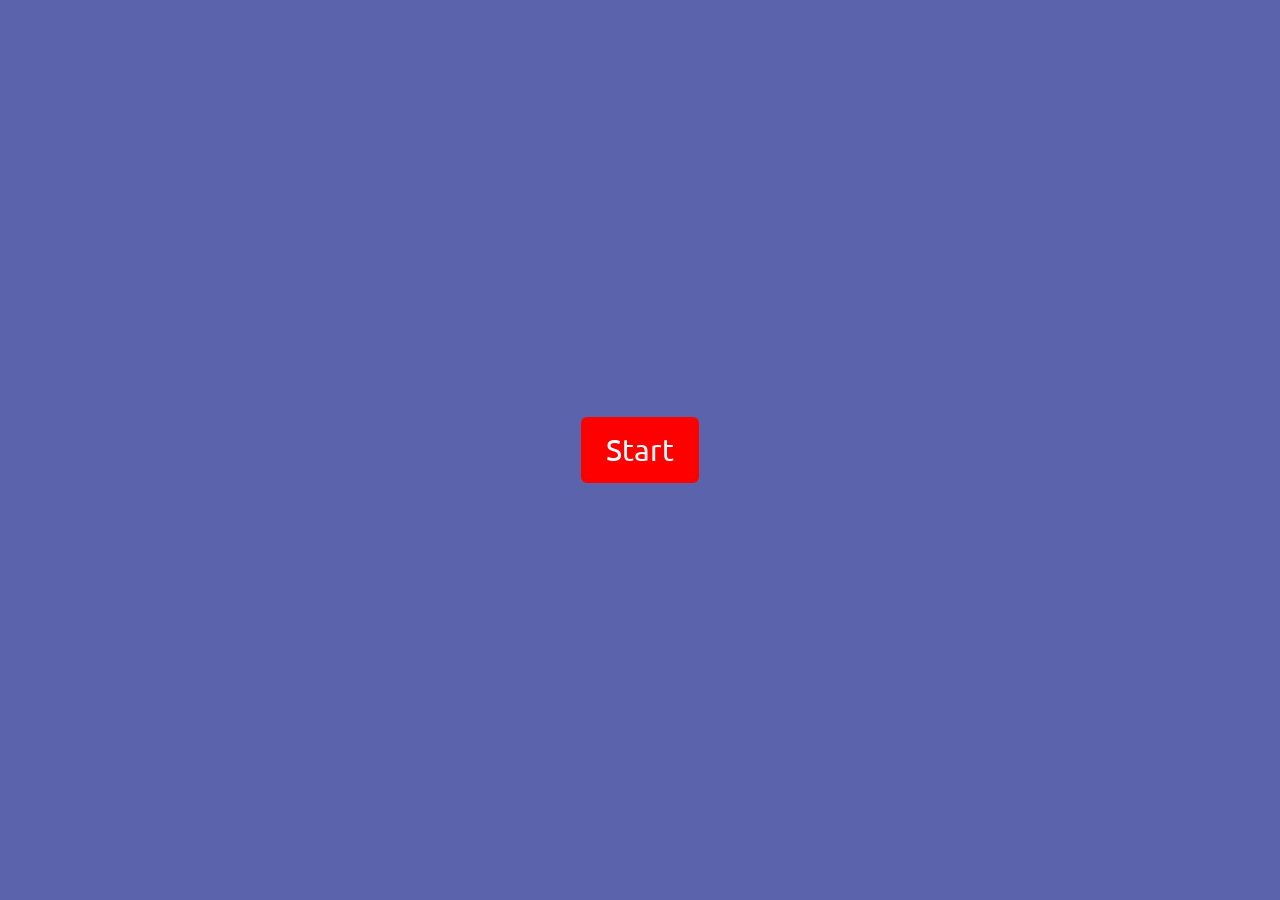
<file: index.html>
<!DOCTYPE html>
<html lang="en">

<head>
    <meta charset="UTF-8">
    <meta http-equiv="X-UA-Compatible" content="IE=edge">
    <meta name="viewport" content="width=device-width, initial-scale=1.0">
    <link rel="stylesheet" href="style/StyleLoading.css">
    <style>
        .song {
            display: none;
        }
    </style>
    <title>Loading</title>
</head>

<body>
    <div class="start">
        <span>Start</span>
    </div>
    <audio class="song" loop>
        <source src="nwatiti.mp3">
        </source>
        Your browser isn't invited for super fun audio time.
    </audio>
    <link href='https://fonts.googleapis.com/css?family=Ubuntu:400,300' rel='stylesheet' type='text/css'>
    <div class="loader">
        <canvas width="480px" height="480px" id="loader"></canvas>
        <h1>Loading</h1>
    </div>
    <div class="next">
        <a href="main.html">Next</a>
    </div>
</body>
<script type="application/javascript" src="script/loading.js"></script>
<script></script>

</html>
</file>
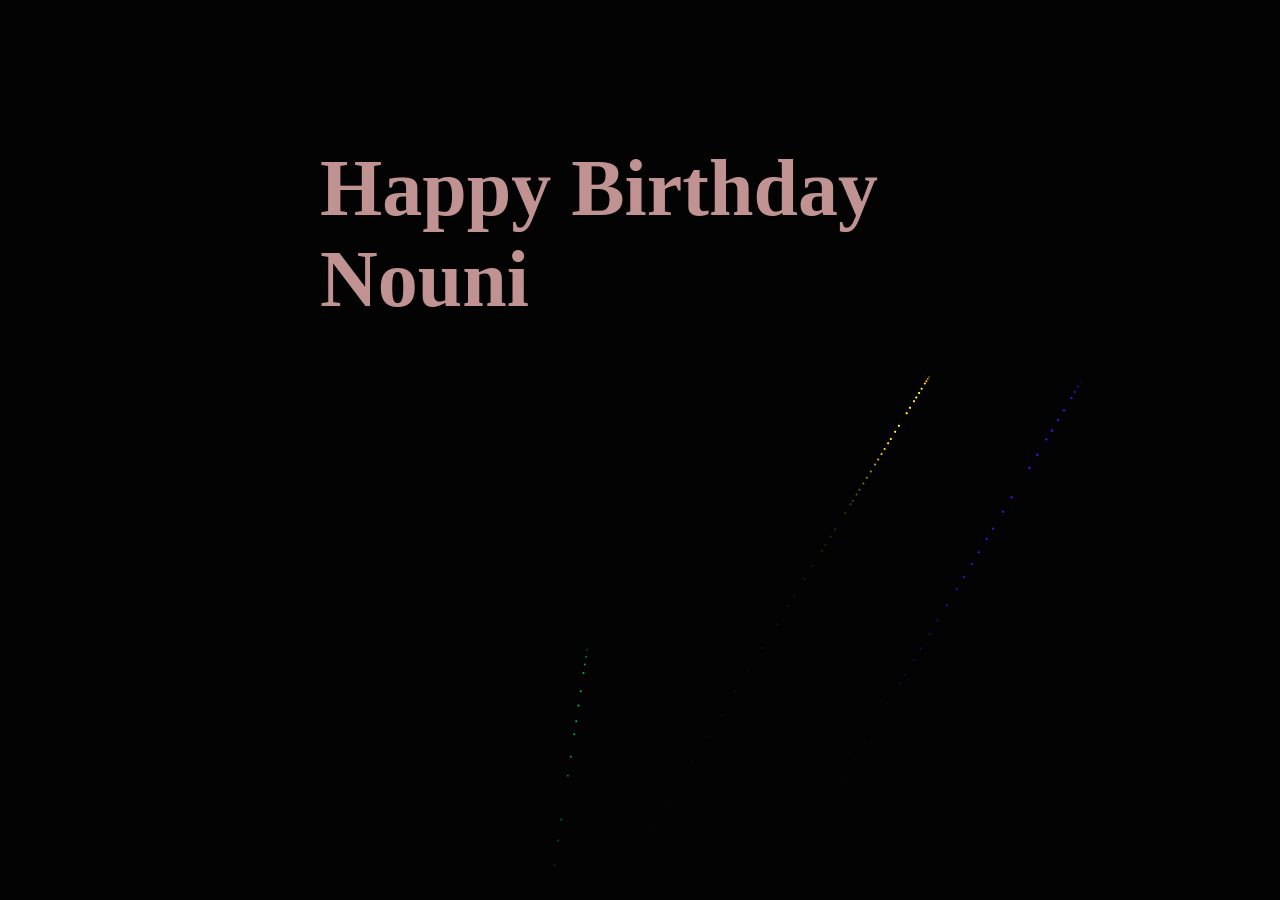
<file: part2/index.html>
<!DOCTYPE html>
<html lang="en">
<head>
    <meta charset="UTF-8">
    <meta http-equiv="X-UA-Compatible" content="IE=edge">
    <meta name="viewport" content="width=device-width, initial-scale=1.0">
    <style>
    body {
        margin: 0;
        background: #020202;
        cursor: crosshair;
      }
      canvas{display:block}
      h1 {
        position: absolute;
        top: 20%;
        left: 50%;
        transform: translate(-50%, -50%);
        color: rgb(192, 146, 146);
        font-family: "Source Sans Pro";
        font-size: 5em;
        font-weight: 900;
        -webkit-user-select: none;
        user-select: none;
      }</style>
    <title>Fireworks</title>
</head>
<body>
    <h1>Happy Birthday Nouni</h1>
<canvas id="birthday"></canvas>
</body>
<script>// helper functions
    const PI2 = Math.PI * 2
    const random = (min, max) => Math.random() * (max - min + 1) + min | 0
    const timestamp = _ => new Date().getTime()
    
    // container
    class Birthday {
      constructor() {
        this.resize()
    
        // create a lovely place to store the firework
        this.fireworks = []
        this.counter = 0
    
      }
      
      resize() {
        this.width = canvas.width = window.innerWidth
        let center = this.width / 2 | 0
        this.spawnA = center - center / 4 | 0
        this.spawnB = center + center / 4 | 0
        
        this.height = canvas.height = window.innerHeight
        this.spawnC = this.height * .1
        this.spawnD = this.height * .5
        
      }
      
      onClick(evt) {
         let x = evt.clientX || evt.touches && evt.touches[0].pageX
         let y = evt.clientY || evt.touches && evt.touches[0].pageY
         
         let count = random(3,5)
         for(let i = 0; i < count; i++) this.fireworks.push(new Firework(
            random(this.spawnA, this.spawnB),
            this.height,
            x,
            y,
            random(0, 260),
            random(30, 110)))
              
         this.counter = -1
         
      }
      
      update(delta) {
        ctx.globalCompositeOperation = 'hard-light'
        ctx.fillStyle = `rgba(20,20,20,${ 7 * delta })`
        ctx.fillRect(0, 0, this.width, this.height)
    
        ctx.globalCompositeOperation = 'lighter'
        for (let firework of this.fireworks) firework.update(delta)
    
        // if enough time passed... create new new firework
        this.counter += delta * 3 // each second
        if (this.counter >= 1) {
          this.fireworks.push(new Firework(
            random(this.spawnA, this.spawnB),
            this.height,
            random(0, this.width),
            random(this.spawnC, this.spawnD),
            random(0, 360),
            random(30, 110)))
          this.counter = 0
        }
    
        // remove the dead fireworks
        if (this.fireworks.length > 1000) this.fireworks = this.fireworks.filter(firework => !firework.dead)
    
      }
    }
    
    class Firework {
      constructor(x, y, targetX, targetY, shade, offsprings) {
        this.dead = false
        this.offsprings = offsprings
    
        this.x = x
        this.y = y
        this.targetX = targetX
        this.targetY = targetY
    
        this.shade = shade
        this.history = []
      }
      update(delta) {
        if (this.dead) return
    
        let xDiff = this.targetX - this.x
        let yDiff = this.targetY - this.y
        if (Math.abs(xDiff) > 3 || Math.abs(yDiff) > 3) { // is still moving
          this.x += xDiff * 2 * delta
          this.y += yDiff * 2 * delta
    
          this.history.push({
            x: this.x,
            y: this.y
          })
    
          if (this.history.length > 20) this.history.shift()
    
        } else {
          if (this.offsprings && !this.madeChilds) {
            
            let babies = this.offsprings / 2
            for (let i = 0; i < babies; i++) {
              let targetX = this.x + this.offsprings * Math.cos(PI2 * i / babies) | 0
              let targetY = this.y + this.offsprings * Math.sin(PI2 * i / babies) | 0
    
              birthday.fireworks.push(new Firework(this.x, this.y, targetX, targetY, this.shade, 0))
    
            }
    
          }
          this.madeChilds = true
          this.history.shift()
        }
        
        if (this.history.length === 0) this.dead = true
        else if (this.offsprings) { 
            for (let i = 0; this.history.length > i; i++) {
              let point = this.history[i]
              ctx.beginPath()
              ctx.fillStyle = 'hsl(' + this.shade + ',100%,' + i + '%)'
              ctx.arc(point.x, point.y, 1, 0, PI2, false)
              ctx.fill()
            } 
          } else {
          ctx.beginPath()
          ctx.fillStyle = 'hsl(' + this.shade + ',100%,50%)'
          ctx.arc(this.x, this.y, 1, 0, PI2, false)
          ctx.fill()
        }
    
      }
    }
    
    let canvas = document.getElementById('birthday')
    let ctx = canvas.getContext('2d')
    
    let then = timestamp()
    
    let birthday = new Birthday
    window.onresize = () => birthday.resize()
    document.onclick = evt => birthday.onClick(evt)
    document.ontouchstart = evt => birthday.onClick(evt)
    
      ;(function loop(){
          requestAnimationFrame(loop)
    
          let now = timestamp()
          let delta = now - then
    
        then = now
        birthday.update(delta / 1000)
          
    
      })()</script>
</html>
</file>
<file: style/StyleLoading.css>
html,
body {
    padding: 0;
    margin: 0;
    overflow: none;
    width: 100%;
    height: 100%;
}

body {
    background: url('https://i.imgur.com/UMnw0tW.jpg');
    font-family: 'Ubuntu', sans-serif;
    background-position: center center;
    background-size: cover;
    color: #121212;
}

.start {
    position: fixed;
    left: 0;
    top: 0;
    width: 100%;
    height: 100%;
    z-index: 2;
    background-color: rgba(0, 13, 128, 0.644);
}

.start span {
    position: absolute;
    left: 50%;
    top: 50%;
    transform: translate(-50%, -50%);
    background-color: rgb(255, 0, 0);
    color: #fff;
    padding: 15px 25px;
    font-size: 30px;
    text-align: center;
    border-radius: 6px;
    cursor: pointer;
}

.loader {
    position: absolute;
    top: 50%;
    margin: -240px;
    left: 50%;
    width: 480px;
    height: 480px;
}

.loader h1 {
    position: absolute;
    top: 0px;
    left: 0px;
    text-align: center;
    width: 100%;
    top: 0px;
    line-height: 420px;
    font-size: 24px;
    color: rgba(0, 0, 0, 0.24);
    font-weight: 100;
}


.next a {
    position: absolute;
    left: 80%;
    top: 90%;
    transform: translate(-50%, -50%);
    background-color: rgb(255, 0, 0);
    color: #fff;
    padding: 15px 25px;
    font-size: 30px;
    text-align: center;
    border-radius: 6px;
    cursor: pointer;
    display: none;
    text-decoration: none;
    z-index: 3;
}
</file>
